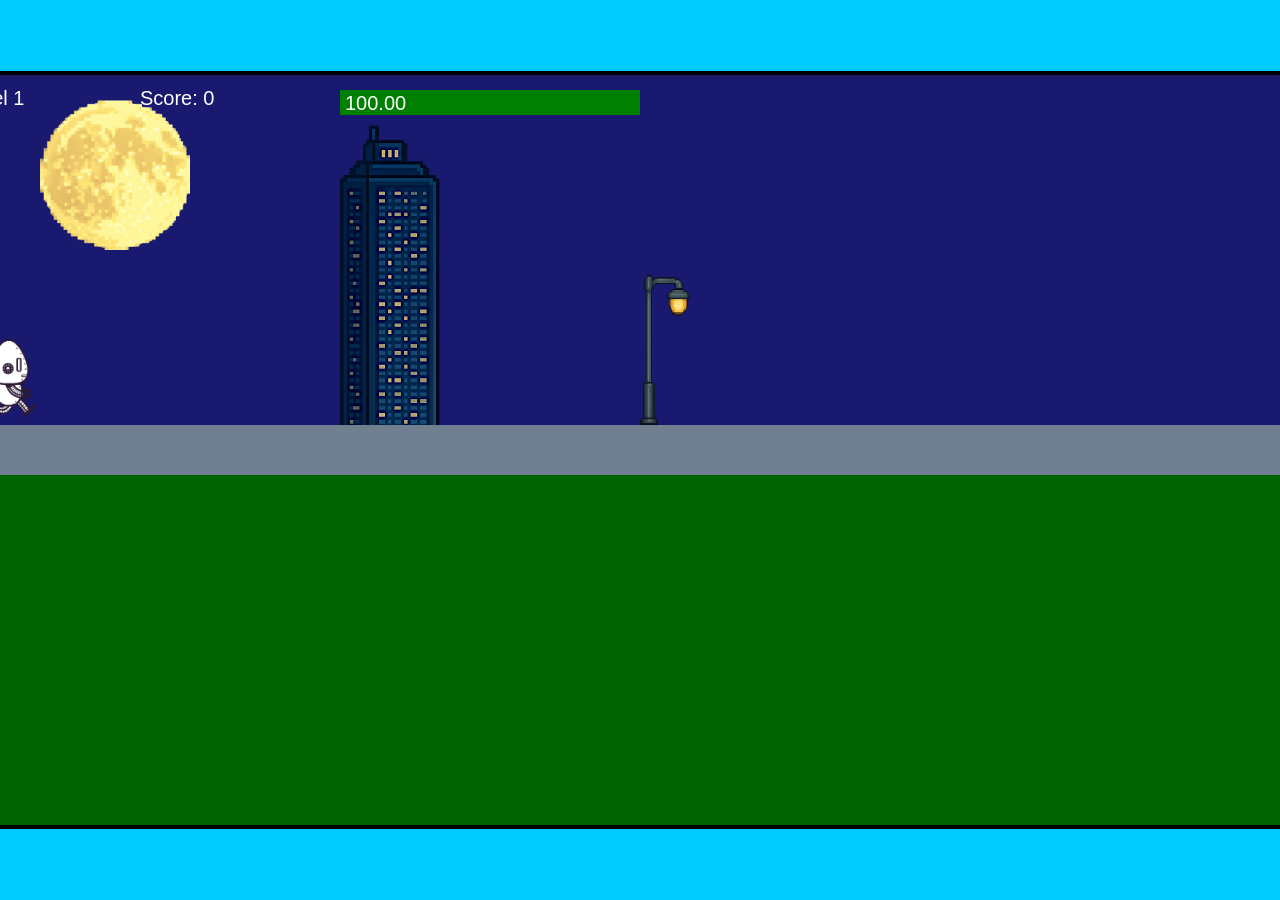
<file: fsd-projects/runtime/index.html>
<!DOCTYPE html>
<html lang="en">
  <head>
    <meta charset="UTF-8" />
    <meta name="viewport" content="width=device-width, initial-scale=1.0" />
    <title>Runtime Neo</title>
    <link rel="stylesheet" href="runtime.css" />
    <script src="https://code.jquery.com/jquery-3.1.0.js"></script>
    <script src="setup.js"></script>
    <script src="levels.js"></script>
    <script src="scenery.js"></script>
    <script src="student.js"></script>
    <script src="main.js"></script>
  </head>
  <body id="body">
    <canvas id="gameCanvas" width="1400" height="750"></canvas>
    <img id="player" src="images/halle.png" />
    <img id="projectile" src="images/projectile.png" />
    <img id="basicPlatform" src="images/interactable/basicPlatform.png" />
    <img id="spikes" src="images/interactable/spikes.png" />
    <img id="bug" src="images/interactable/bug.png" />
    <img id="healthUp" src="images/interactable/healthUp.png" />
    <img id="flag" src="images/interactable/flag.png" />
    <img id="moon" src="images/backgrounds/moon.png" />
    <img id="building" src="images/backgrounds/building.png" />
    <img id="lamp" src="images/backgrounds/lamp.png" />
  </body>
</html>
</file>
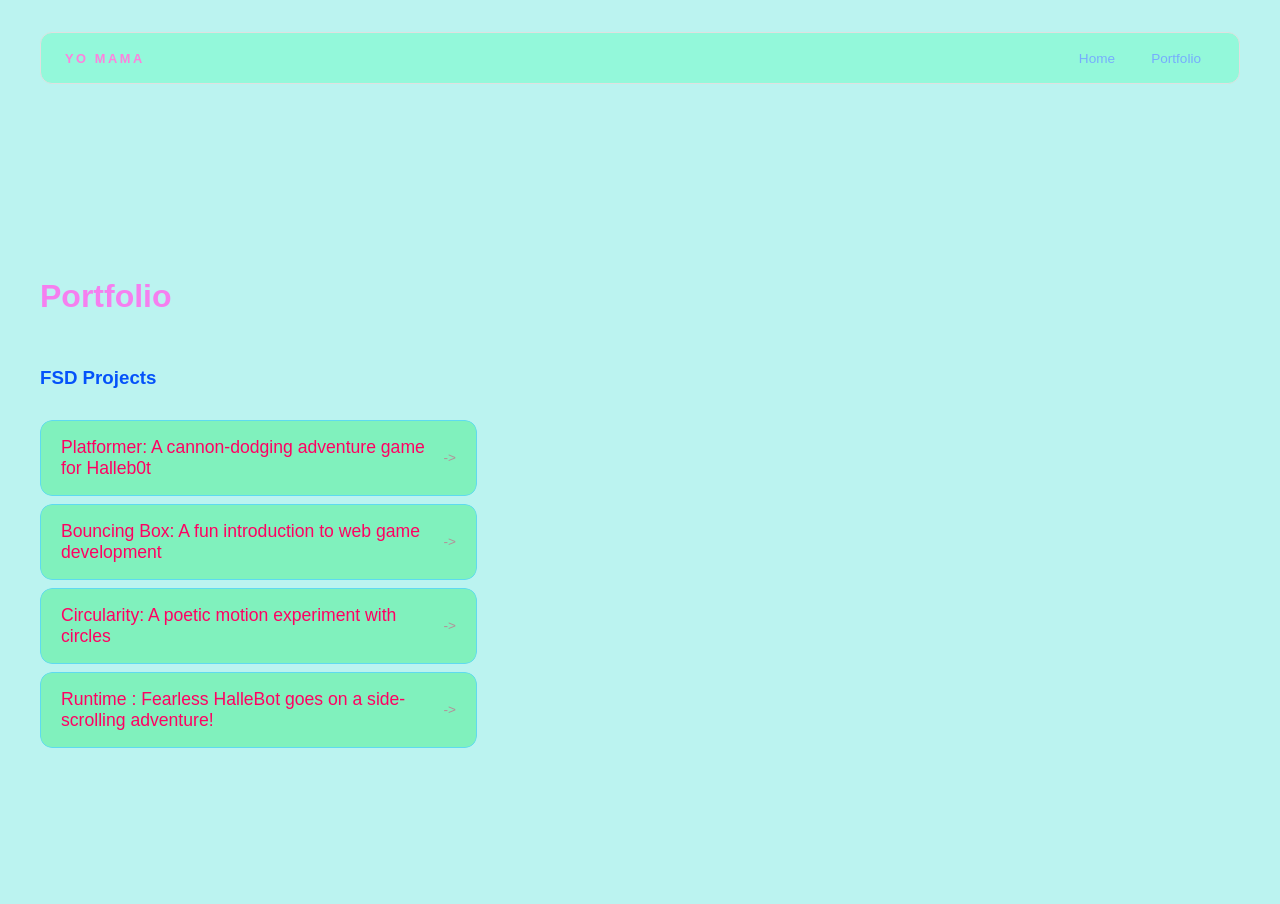
<file: portfolio.html>
<!DOCTYPE html>
<html>

<head>
  <title>Jo mamas website</title>
  <link rel="stylesheet" href="style.css" />
</head>

<body>
  <!-- All content goes here -->
  <div id="all-contents">
    <nav>
      <h1>yo mama</h1>
      <ul id="nav-ul">
        <li class="nav-li">
          <a href="index.html">Home</a>
        </li>
        <li class="nav-li">
          <a href="portfolio.html">Portfolio</a>
        </li>
      </ul>
    </nav>

    <main>
      <div class="content">
        <h1>Portfolio</h1>
        <h3>FSD Projects</h3>
        <ul id="portfolio">
          <li>
            <a href="fsd-projects/platformer/">Platformer: A cannon-dodging adventure game for Halleb0t</a>
          </li>
          <li>
            <a href="fsd-projects/bouncing-box/">Bouncing Box: A fun introduction to web game development</a>
          </li>
          <li>
            <a href="fsd-projects/circularity/">Circularity: A poetic motion experiment with circles</a>
          </li>
          <li>
            <a href="fsd-projects/runtime/">Runtime : Fearless HalleBot goes on a side-scrolling adventure!</a>
          </li>
        </ul>

        <!-- ASD Projects will go here -->

      </div>
    </main>
  </div>
</body>

</html>
</file>
<file: fsd-projects/runtime/runtime.css>
/* runtime.css */
/* Styles for Runtime Neo auto-runner game */

img {
  display: none;
}

#gameCanvas {
  position: absolute;
  border: 4px solid #000;
  top: 50%;
  left: 50%;
  transform: translate(-50%, -50%);
}

body {
  margin: 0;
  background-color: #00ccff;
  font-family: Arial, sans-serif;
  text-align: center;
  overflow: hidden;
}
</file>
<file: style.css>
* {
  box-sizing: border-box;
}

body {
  margin: 0;
  background: #bbf3f0;
  color: #0452fa;
  font-family: "Helvetica Neue", Arial, sans-serif;
}

#all-contents {
  max-width: 1500px;
  min-height: 100vh;
  margin: 0 auto;
  padding: 32px 40px;
}

main {
  display: grid;
  grid-template-columns: minmax(220px, 1fr) minmax(420px, 1.6fr);
  align-items: center;
  min-height: calc(100vh - 160px);
  gap: clamp(32px, 5vw, 80px);
}

.sidebar {
  width: 100%;
}

.content {
  display: flex;
  flex-direction: column;
  align-items: flex-start;
  gap: 12px;
}

h2 {
  margin: 0;
  font-size: clamp(4rem, 10vw, 7rem);
  line-height: 0.9;
  font-weight: 900;
  letter-spacing: -0.04em;
  text-transform: uppercase;
  color: #f5268d;
}

.content > p {
  margin: 0;
  color: #f361f8;
  font-size: 0.9rem;
  text-transform: uppercase;
  letter-spacing: 0.15em;
  line-height: 1.4;
}
#interests {
  margin-top: 32px;
  width: 100%;
}

#interests h3 {
  margin: 0 0 12px;
  font-size: 0.75rem;
  font-weight: 700;
  text-transform: uppercase;
  letter-spacing: 0.2em;
  color: #ee76ee;
}

#interests ul {
  list-style: none;
  margin: 0;
  padding: 0;
  display: flex;
  flex-wrap: wrap;
  gap: 8px;
}

#interests li {
  color: #f750d3;
  font-size: 1rem;
  font-weight: 600;
  padding: 10px 20px;
  background: #6dc8ec;
  border: 1px solid #f075c1;
  border-radius: 100px;
  transition:
    background 0.25s ease,
    color 0.25s ease,
    transform 0.25s ease;
  cursor: default;
}

#interests li:hover {
  background: #8c7af0;
  color: #fff;
  border-color: #78cafa;
  transform: translateY(-2px);
}

.sidebar-img {
  width: 85%;
  max-width: 300px;
  aspect-ratio: 3 / 4;
  object-fit: cover;
  display: block;
  border-radius: 16px;
  box-shadow: 0 16px 40px rgb(130, 122, 238);
  transition:
    filter 0.4s ease,
    transform 0.4s ease,
    box-shadow 0.4s ease;
}

.sidebar-img:hover {
  filter: grayscale(0%);
  transform: translateY(-4px);
  box-shadow: 0 8px 30px rgba(130, 235, 212, 0.911);
}
nav {
  display: flex;
  justify-content: space-between;
  align-items: center;
  margin-bottom: 48px;
  padding: 16px 24px;
  background: #93f8da;
  border: 1px solid #e0e0e0;
  border-radius: 12px;
}

nav h1 {
  margin: 0;
  font-size: 0.8rem;
  font-weight: 700;
  text-transform: uppercase;
  letter-spacing: 0.2em;
  color: #fd82de;
}

#nav-ul {
  list-style: none;
  display: flex;
  gap: 8px;
  margin: 0;
  padding: 0;
}

.nav-li a {
  color: #77acfd;
  text-decoration: none;
  font-size: 0.85rem;
  font-weight: 500;
  padding: 6px 14px;
  border-radius: 8px;
  transition:
    background 0.25s ease,
    color 0.25s ease;
}

.nav-li a:hover {
  background: #d49bee;
  color: #a672fc;
}
/* Portfolio styles */
.content h1 {
  color: rgb(245, 127, 239);
}

#portfolio {
  list-style: none;
  margin: 0;
  padding: 0;
  width: 100%;
  display: flex;
  flex-direction: column;
  gap: 8px;
}

#portfolio li {
  border-radius: 12px;
  overflow: hidden;
}

#portfolio a {
  display: flex;
  justify-content: space-between;
  align-items: center;
  text-decoration: none;
  color: #ff0062;
  padding: 16px 20px;
  font-size: 1.1rem;
  font-weight: 500;
  background: #80f1bd;
  border: 1px solid #5fdaf0;
  border-radius: 12px;
  transition: background 0.25s ease, color 0.25s ease, transform 0.25s ease;
}

#portfolio a:hover {
  background: #f188db;
  color: #78aaf5;
  transform: translateX(4px);
}

#portfolio a::after {
  content: "->";
  font-size: 0.85rem;
  opacity: 0.4;
  transition: opacity 0.25s ease;
  white-space: nowrap;
}

#portfolio a:hover::after {
  opacity: 1;
}
</file>
